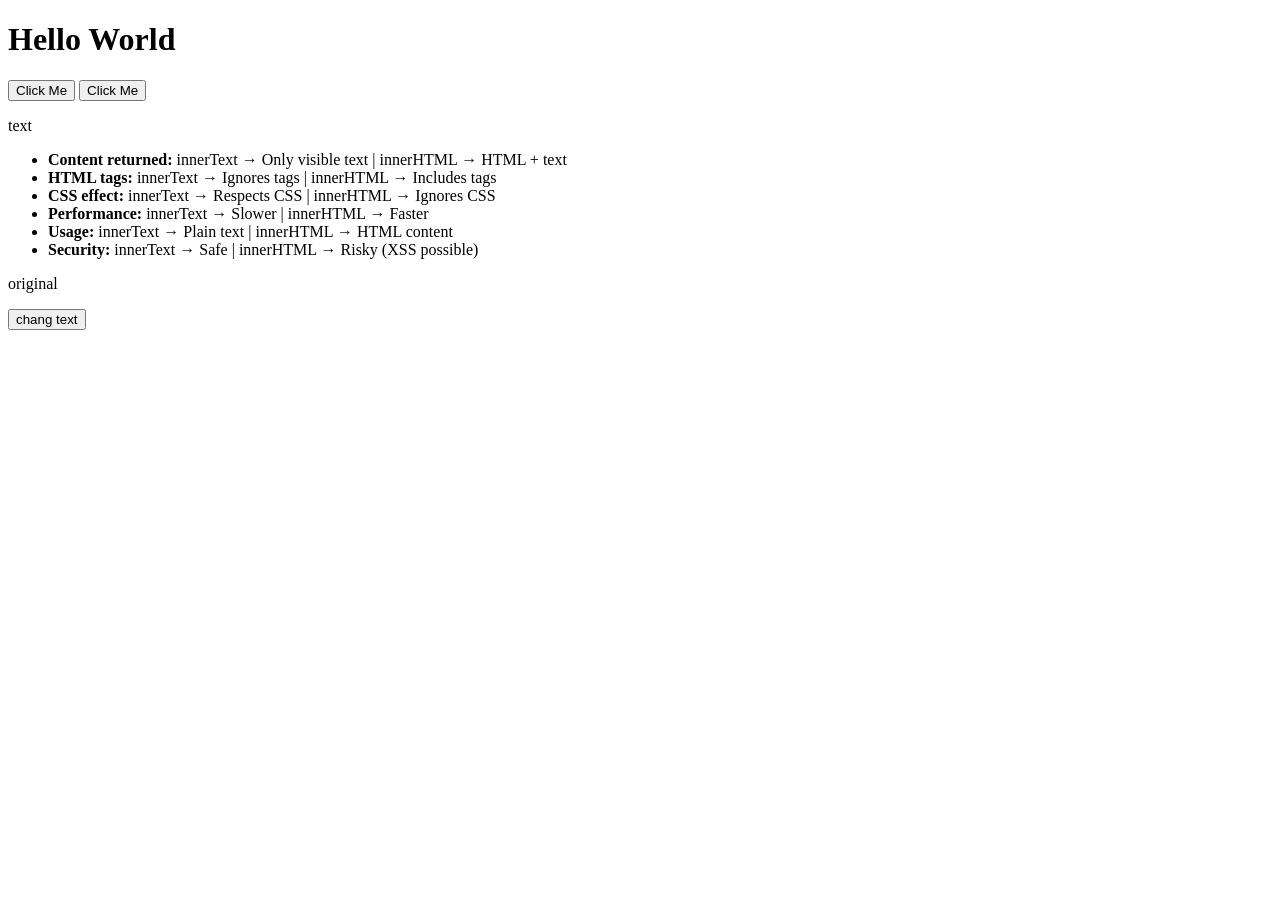
<file: index.html>
<!DOCTYPE html>
<html>
<head>
    <title>My First JS Page</title>
</head>
<body>

    <h1 id="heading">Hello World</h1>
    <button onclick="changeText()">Click Me</button>

    <!-- Connect JS file -->
    <script src="script.js"></script>
    <button id="btn">Click Me</button>
    <script>
        let button = document.getElementById("btn");

button.addEventListener("click", function() {
    alert("Button clicked using addEventListener!");
});
    </script>
    <p id="demo">text</p>
    <script>
        document.getElementsByID("demo").innerhtml="hellow world";
    </script>
    <ul>
  <li><b>Content returned:</b> innerText → Only visible text | innerHTML → HTML + text</li>
  <li><b>HTML tags:</b> innerText → Ignores tags | innerHTML → Includes tags</li>
  <li><b>CSS effect:</b> innerText → Respects CSS | innerHTML → Ignores CSS</li>
  <li><b>Performance:</b> innerText → Slower | innerHTML → Faster</li>
  <li><b>Usage:</b> innerText → Plain text | innerHTML → HTML content</li>
  <li><b>Security:</b> innerText → Safe | innerHTML → Risky (XSS possible)</li>
</ul>
<p id="name">original</p>
<button onclick="changeText()">chang text</button>
<script>
    functionchangetext(){
        document.getElementById("name"),
</script>
<script></script>
</body>
</html>
</file>
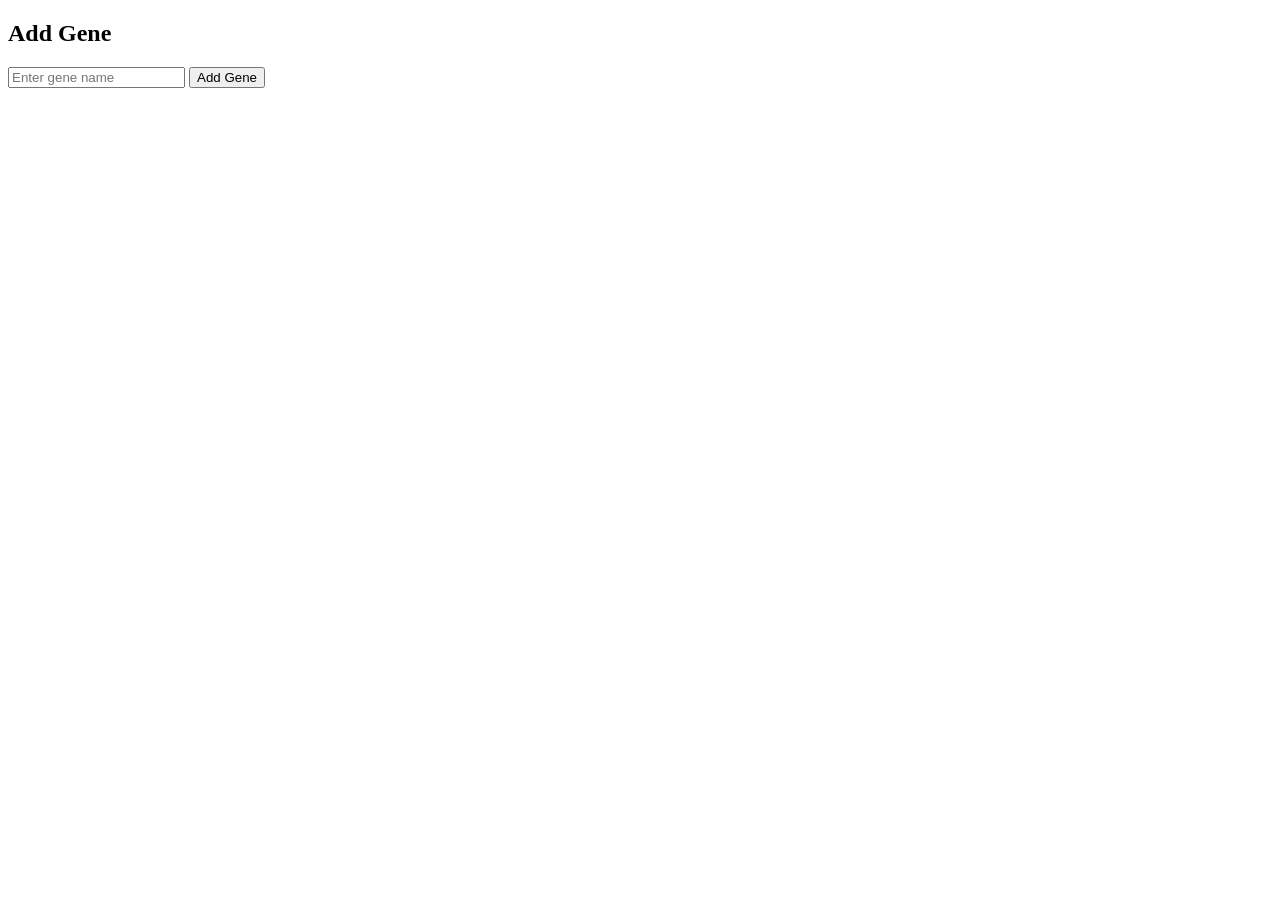
<file: dynamic_class-demo.html>
<!DOCTYPE html>
<html lang="en">
<head>
    <meta charset="UTF-8">
    <title>Gene List</title>
</head>
<body>

    <h2>Add Gene</h2>

    <!-- Input box -->
    <input type="text" id="gene" placeholder="Enter gene name">

    <!-- Button -->
    <button onclick="addgene()">Add Gene</button>

    <!-- List -->
    <ul id="genelist"></ul>

    <script>
        function addgene() {
            let value = document.getElementById("gene").value.trim();

            if (value === "") {
                alert("Enter gene");
                return;
            }

            // Create list item
            let li = document.createElement("li");
            li.innerText = value;
            li.style.color = "blue";

            // Add to list
            document.getElementById("genelist").appendChild(li);

            // Clear input
            document.getElementById("gene").value = "";
        }
    </script>

</body>
</html>
</file>
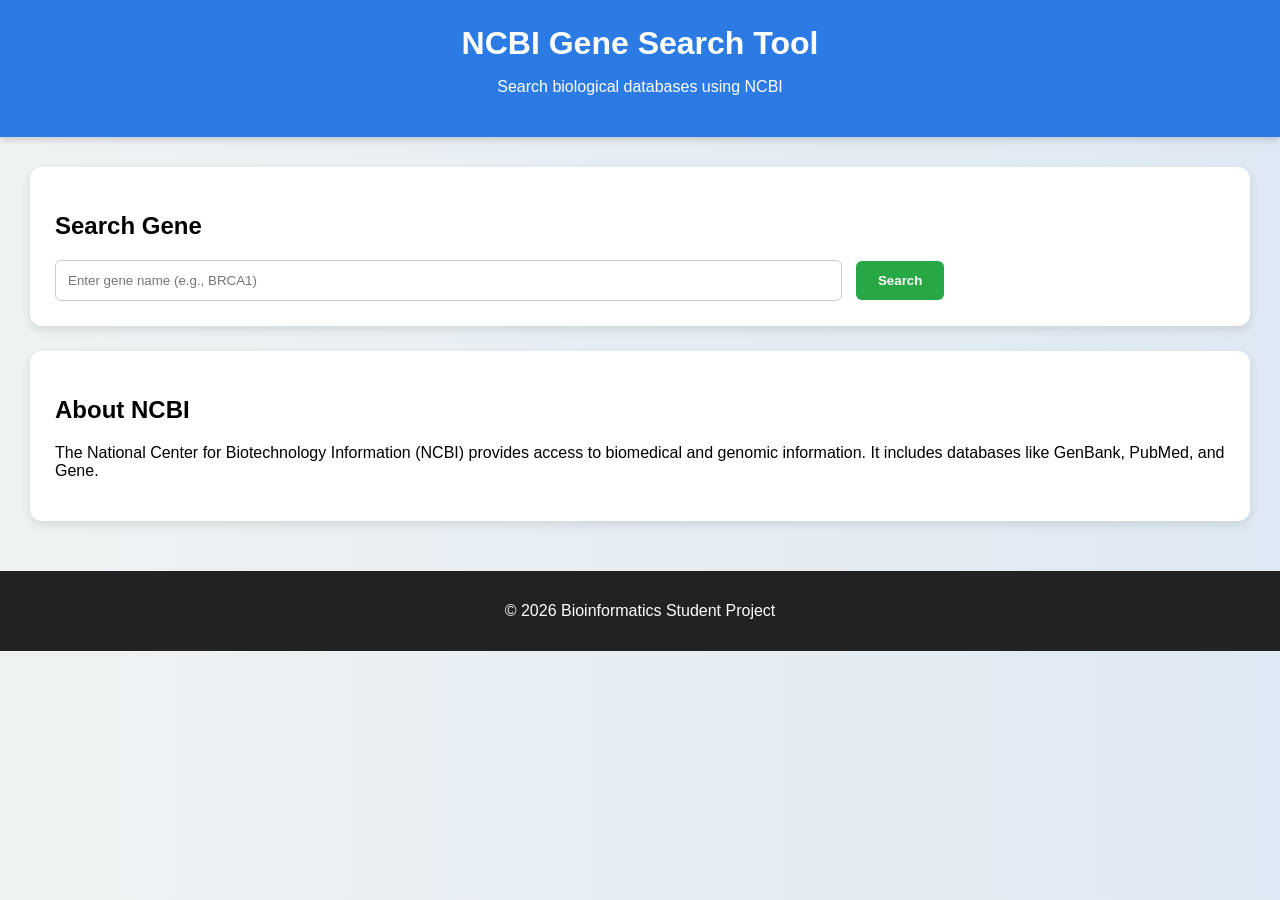
<file: git.html>
<!DOCTYPE html>
<html lang="en">
<head>
  <meta charset="UTF-8">
  <meta name="viewport" content="width=device-width, initial-scale=1.0">
  <title>NCBI Web Tool</title>
  <link rel="stylesheet" href="git.css">
</head>
<body>

  <header>
    <h1>NCBI Gene Search Tool</h1>
    <p>Search biological databases using NCBI</p>
  </header>

  <main>
    <section class="search-box">
      <h2>Search Gene</h2>
      <form action="https://www.ncbi.nlm.nih.gov/gene/" method="get" target="_blank">
        <input type="text" name="term" placeholder="Enter gene name (e.g., BRCA1)" required>
        <button type="submit">Search</button>
      </form>
    </section>

    <section class="info">
      <h2>About NCBI</h2>
      <p>
        The National Center for Biotechnology Information (NCBI) provides access to biomedical and genomic information.
        It includes databases like GenBank, PubMed, and Gene.
      </p>
    </section>
  </main>

  <footer>
    <p>© 2026 Bioinformatics Student Project</p>
  </footer>

</body>
</html>
</file>
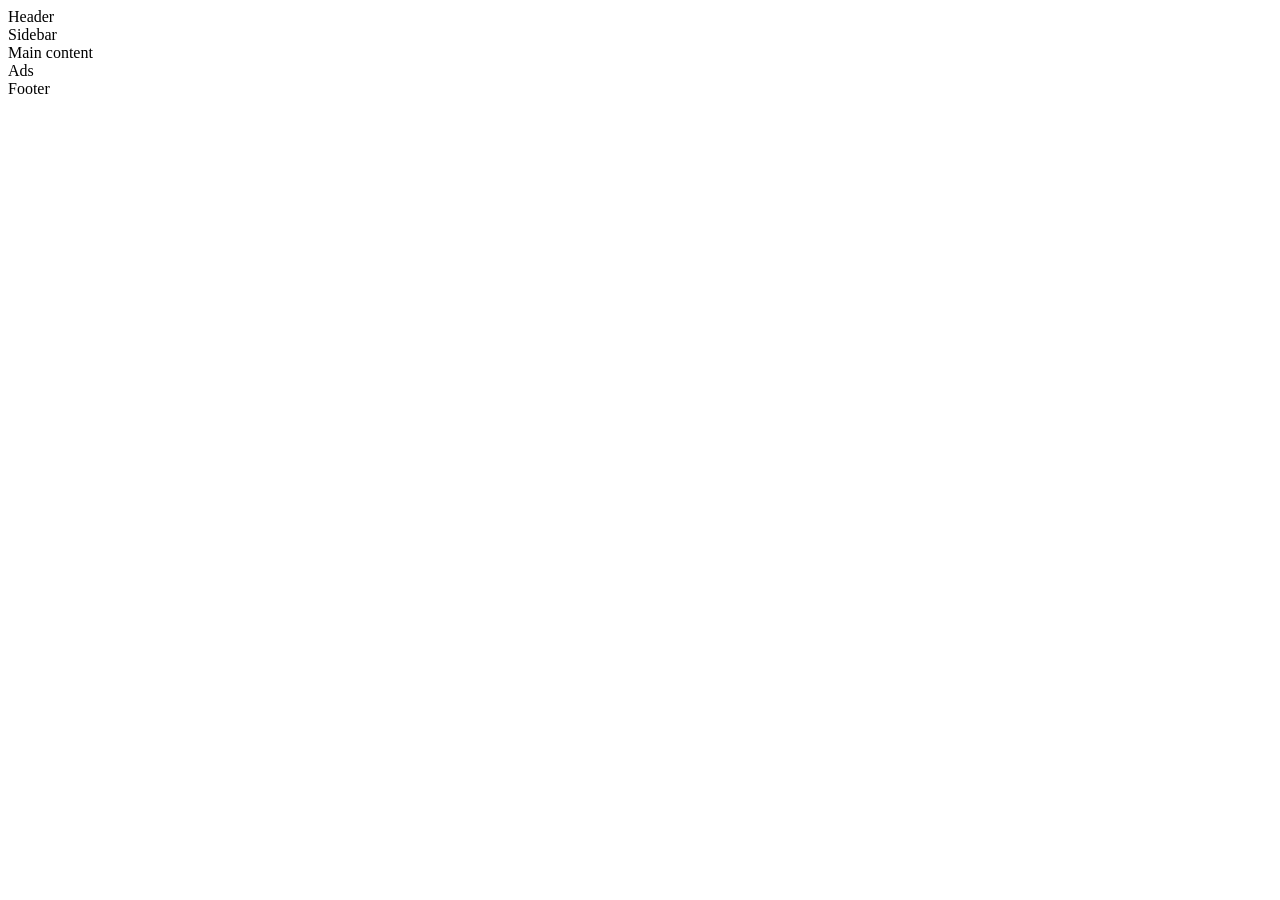
<file: html.html>
<!DOCTYPE html>

<html>

<head>

<title>My Web Page</title>

<link rel-"stylesheet" href="grid.css">

</head>

<body>

<div class="layout">

<header>Header</header>

<nav>Sidebar</nav>

<main>Main content

</main>

<aside>Ads</aside>

<footer>Footer</footer>

</div>

</body>

</html>
</file>
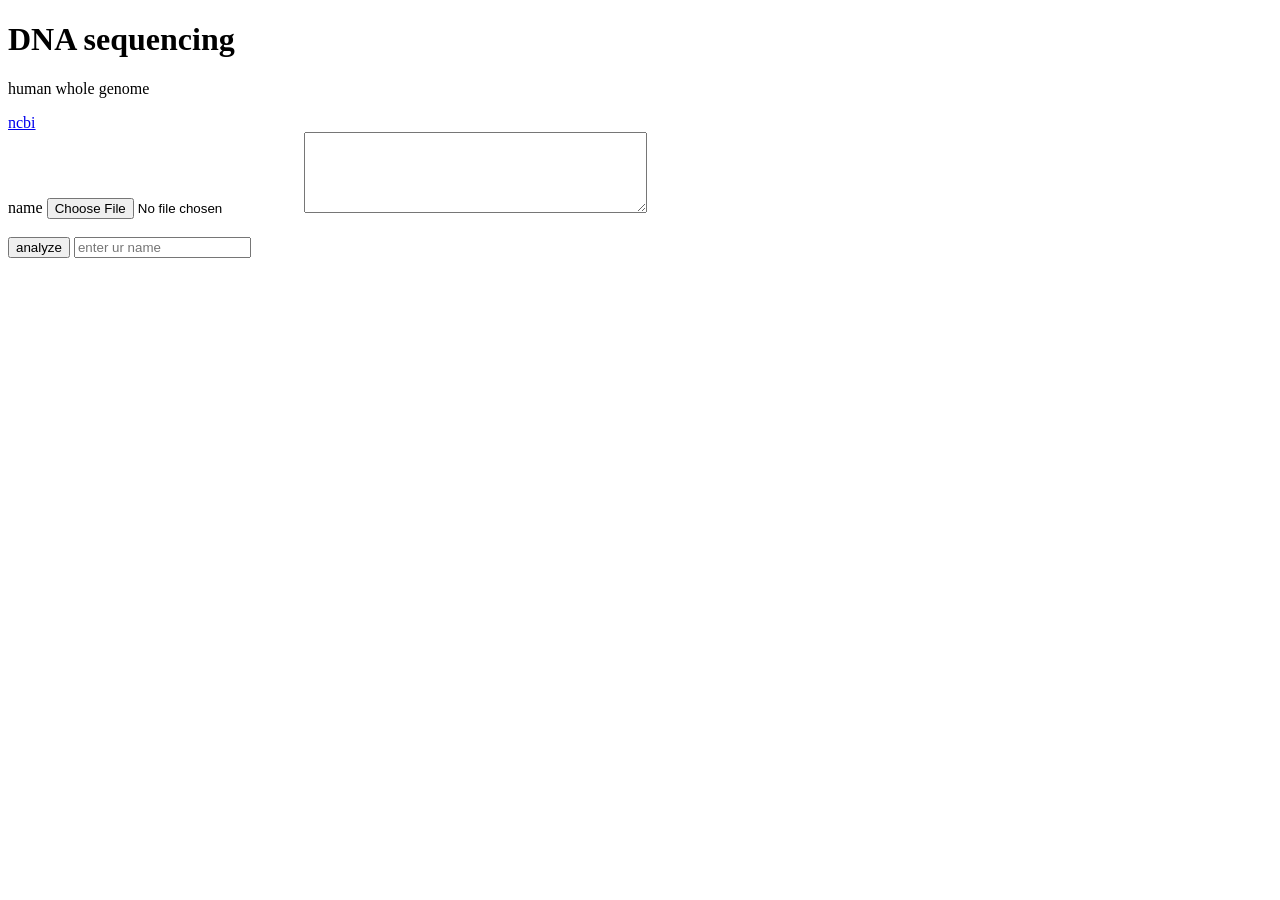
<file: in.html>
<!DOCTYPE html>
<html>
    <head>
        <title> ncbi webpage</title>

    </head>
    <body>
        <h1> DNA sequencing</h1>
        <p> human whole genome</p> 
        <a href="https://static.pubmed.gov/portal/portal.fcgi/">ncbi</a>
    </body>
    <form>
        <label>name</label>
        <input type="file">
        <textarea rows="5"cols="40"></textarea> <br><br>
        <button type="submit">analyze</button>
        <input type="number" name="name" placeholder="enter ur name">   </form>
<script>
    function addgene() {
        let value = document.getElementById("gene").value;
        
        if (value === "") {
            alert("Please enter a gene name");
        }
    }
</script>
        </html>
</file>
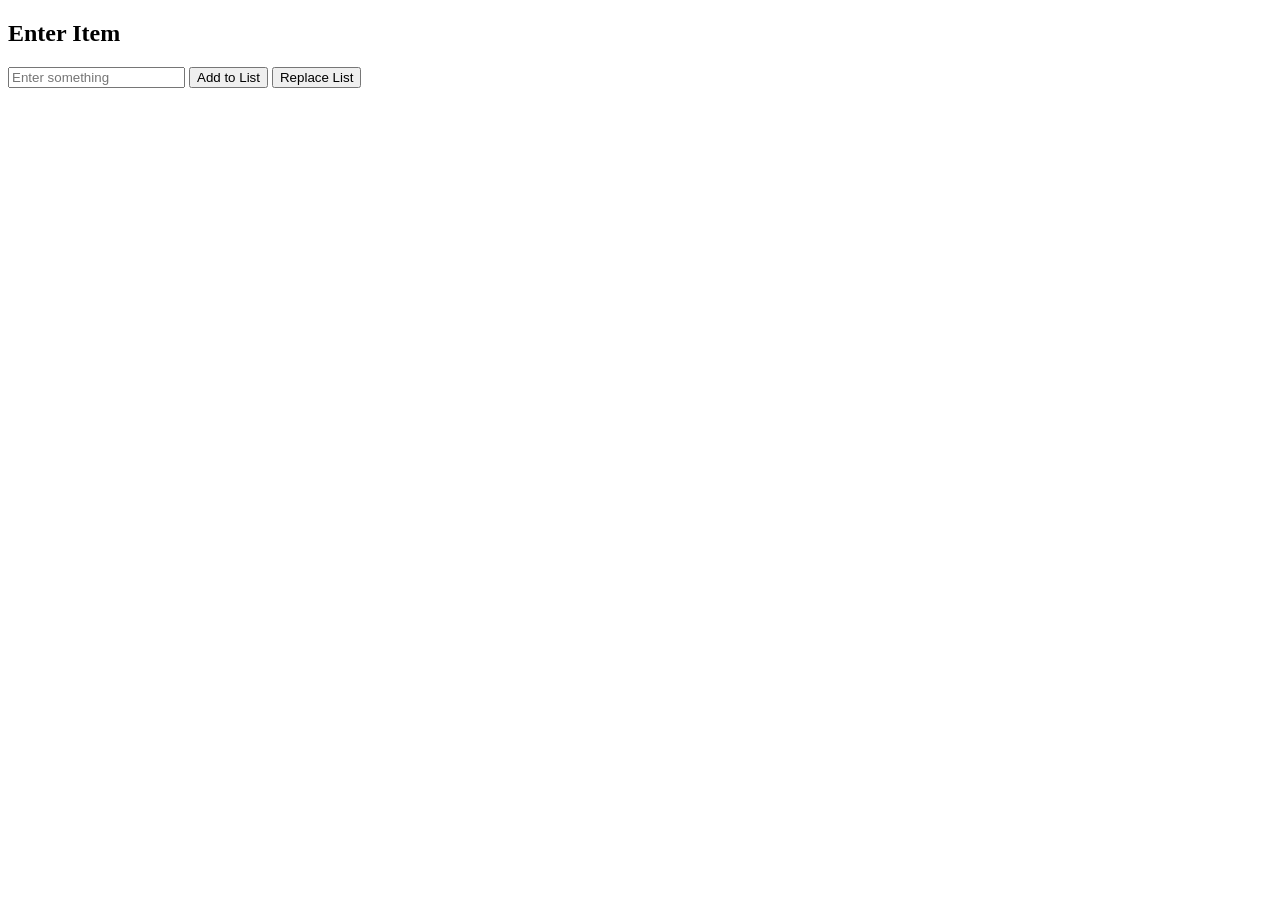
<file: ru.html>
<!DOCTYPE html>
<html>
<head>
    <title>Input List Example</title>
</head>
<body>

    <h2>Enter Item</h2>
    
    <!-- Input box -->
    <input type="text" id="inputBox" placeholder="Enter something">
    
    <!-- Add button -->
    <button onclick="addItem()">Add to List</button>
    
    <!-- Replace button -->
    <button onclick="replaceList()">Replace List</button>

    <!-- List display -->
    <ul id="list"></ul>

    <script>
        function addItem() {
            let input = document.getElementById("inputBox").value;
            
            if (input === "") return;

            let li = document.createElement("li");
            li.textContent = input;

            document.getElementById("list").appendChild(li);

            document.getElementById("inputBox").value = "";
        }

        function replaceList() {
            document.getElementById("list").innerHTML = `
                <li>New Item 1</li>
                <li>New Item 2</li>
                <li>New Item 3</li>
            `;
        }
    </script>

</body>
</html>
</file>
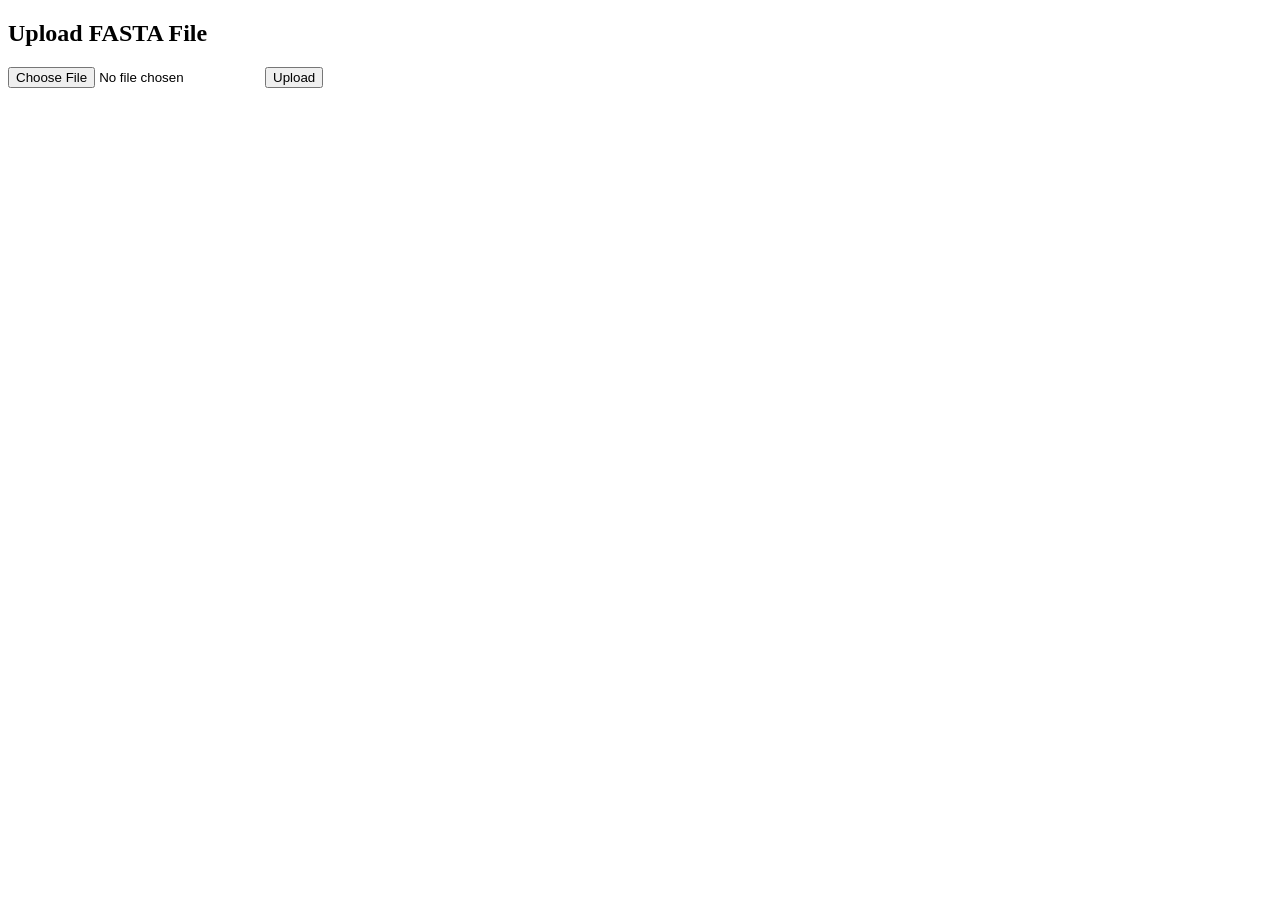
<file: tr.html>
<!DOCTYPE html>
<html>
<head>
    <title>FASTA Parser</title>
</head>
<body>

<h2>Upload FASTA File</h2>

<input type="file" id="fileInput">
<button onclick="uploadFile()">Upload</button>

<div id="output"></div>

<script>
function uploadFile() {

    let file = document.getElementById("fileInput").files[0];

    let formData = new FormData();
    formData.append("file", file);

    fetch("http://127.0.0.1:8000/api/v1/upload", {
        method: "POST",
        body: formData
    })
    .then(function(response) {
        return response.json();
    })
    .then(function(data) {

        let outputDiv = document.getElementById("output");
        outputDiv.innerHTML = "Total Sequences: " + data.sequence_count + "<br><br>";

        // 🔁 Get all sequences
        fetch("http://127.0.0.1:8000/api/v1/sequences")
        .then(function(response) {
            return response.json();
        })
        .then(function(data) {

            for (let i = 0; i < data.length; i++) {

                let seq = data[i];

                let block = document.createElement("div");

                block.innerHTML =
                    "ID: " + seq.id + "<br>" +
                    "Sequence: " + seq.sequence + "<br>" +
                    "Length: " + seq.length + "<br>" +
                    "GC Content: loading...<br>" +
                    "Reverse Complement: loading...<br><hr>";

                outputDiv.appendChild(block);

                // 🧪 GC CONTENT API CALL
                fetch("http://127.0.0.1:8000/api/v1/sequences/" + seq.id + "/gc")
                .then(function(res) {
                    return res.json();
                })
                .then(function(gcData) {
                    block.innerHTML = block.innerHTML.replace(
                        "GC Content: loading...",
                        "GC Content: " + gcData.gc_content.toFixed(2) + "%"
                    );
                });

                // 🔁 REVERSE COMPLEMENT API CALL
                fetch("http://127.0.0.1:8000/api/v1/sequences/" + seq.id + "/reverse")
                .then(function(res) {
                    return res.json();
                })
                .then(function(rcData) {
                    block.innerHTML = block.innerHTML.replace(
                        "Reverse Complement: loading...",
                        "Reverse Complement: " + rcData.reverse
                    );
                });

            }

        });

    });

}
</script>

</body>
</html>
</file>
<file: git.css>
body {
  font-family: Arial, sans-serif;
  margin: 0;
  background: linear-gradient(to right, #eef2f3, #dfe9f3);
}

header {
  background: #2c7be5;
  color: white;
  text-align: center;
  padding: 25px;
  box-shadow: 0 2px 8px rgba(0,0,0,0.2);
}

header h1 {
  margin: 0;
}

main {
  padding: 30px;
  display: flex;
  flex-direction: column;
  gap: 25px;
}

.search-box, .info {
  background: white;
  padding: 25px;
  border-radius: 12px;
  box-shadow: 0 4px 10px rgba(0,0,0,0.1);
  transition: transform 0.2s ease;
}

.search-box:hover, .info:hover {
  transform: translateY(-5px);
}

input {
  padding: 12px;
  width: 65%;
  margin-right: 10px;
  border-radius: 6px;
  border: 1px solid #ccc;
}

button {
  padding: 12px 22px;
  background: #28a745;
  color: white;
  border: none;
  border-radius: 6px;
  cursor: pointer;
  font-weight: bold;
}

button:hover {
  background: #218838;
}

footer {
  text-align: center;
  padding: 15px;
  background: #222;
  color: white;
  margin-top: 20px;
}
</file>
<file: grid.css>
.layout {
    display:grid;
    grid-template-columns: 200px 1fr 150px;

grid-template-areas:
"header header header"
"nav" "main" "aside"
"footer" "footer" "footer";   
gap:10px
}

header { 
    grid-area: header; 
    background-color:lightcoral;
    padding: 20px;
}
nav {grid-area: nav;
     background-color: lightsalmon;
     padding:10px;
}
main {
    grid-area: main;
    background-color: antiquewhite; 
     padding:10px;
    }
aside {
    grid-area: aside; 
    background-color: aqua;
    padding:10px;
}
footer {
    grid-area: footer;
    background-color: lightseagreen;
    padding:10px;  }
</file>
